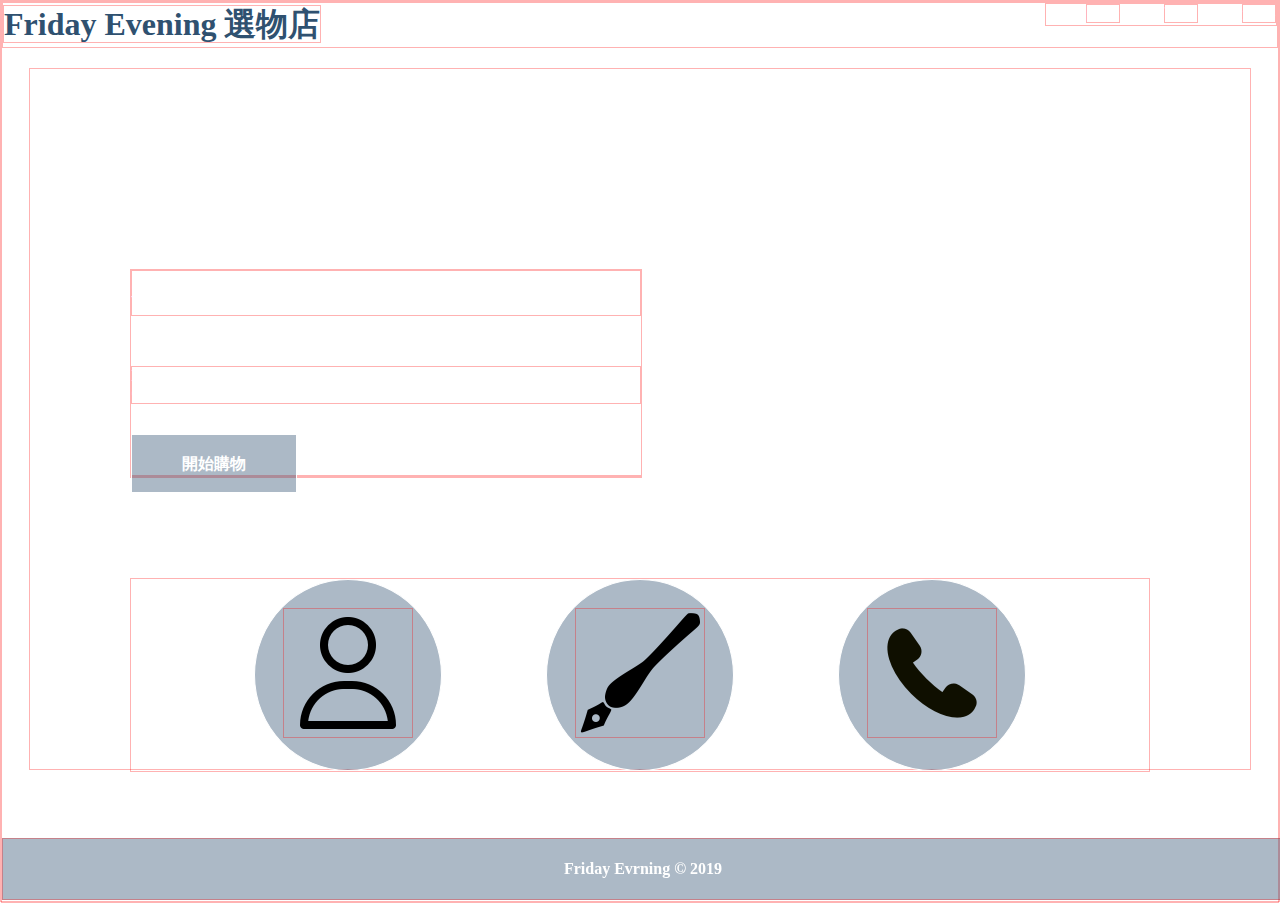
<file: index.html>
<!-- 種類:html -->
<!DOCTYPE html>
<!-- 語言:繁體中文 -->
<html lang="zh">
<!-- 網頁內容-->

<head>
    <meta charset="UTF-8">
    <title>Document</title>
    <!-- <style>
        #box {
            /* background-color: grey; */
            height: 500px;
        }
    </style> -->
    <link rel="stylesheet" href="style.css">
</head>
<!-- 網頁身體 -->

<body>
    <nav>

        <a href="index.html" id="logo">Friday Evening 選物店</a>

        <div class="nav-link">
            <a href="about.html">關於</a>
            <a href="#">商品</a>
            <a href="#">連絡</a>
        </div>

    </nav>
    <div id="box">

        <section id="content">
            <h1> 我們是Friday Evening 選物店</h1>
            <p>Lorem ipsum dolor sit amet consectetur adipisicing elit. Impedit, odio. Quo, nihil?</p>
            <a href="#">開始購物</a>
            <hr>
        </section>
        <!-- 圖片按鈕 -->
        <section id="button">
            <a href="#" class="button-mr"><img src="men.png" alt="關於我"></a>
            <a href="#" class="button-mr"><img src="pen.png" alt="產品"></a>
            <a href="#"><img src="phone.png" alt="聯絡"></a>
        </section>
    </div>


    <footer>
        Friday Evrning &copy; 2019
    </footer>

</body>

</html>
</file>
<file: style.css>
/* 所有元素 */
* {
    /* 邊框 - bd */
    border: 0.5px solid rgba(255, 0, 0, 0);
    /* 字型 ff */
    font-family: 微軟正黑體;
    /* 字體顏色 c#XXX */
    color: #ffffff;
    /* 字體寬度 fw */
    font-weight: 600;
    margin: 0;
    padding: 0;

    border: solid 1px rgba(255, 0, 0, 0.3)
}

body, html {
    /* 高度 h100p */
    height: 100%;
    /* 背景圖片 bgi */
    background-image: url("https://images.unsplash.com/photo-1518383636448-7e659f5e2fd5?ixlib=rb-1.2.1&ixid=eyJhcHBfaWQiOjExMzk2fQ&auto=format&fit=crop&w=1350&q=80");
    /* 背景大小 bgz */
    background-size: cover;
}

/* 盒子區塊 */
#box {
    /* background-color: rgba(255, 0, 0, 0.3); */
    height: 500px;
    width: 80%;
    /* 外距：上 右 下 左 */
    margin: 20px auto 0 auto;
    padding: 100px;
}

/* 導覽列區塊 */
#logo {
    /* 字體大小 fz2e */
    font-size: 2em;
    color: rgba(47, 81, 112, 1); 
}


#nav-link {
    /* 邊框底部 bdb */
    border-bottom: 1.5px solid #fff;
    /* 內距 p */
    padding: 7px 10px;
    color: rgba(47, 81, 112, 1); 
}

/* hover 滑入 */
nav a:hover {
    background-color: rgba(47, 81, 112, 0.4);
    color:#ffff; 

}

a {
    /* 文字裝飾 td */
    text-decoration: none;
}
/* 指 nav 裡面的 div */
nav div {
    /* 浮動：靠右 flr */
    float: right;
}

nav div a {
    margin-left: 40px;
}

/* 內容區塊 */
#content {
    width: 50%;
    margin-top: 100px;
}

#content a {
    border: 0.5px solid #fff;
    padding: 20px 50px;
    background-color: rgba(47, 81, 112, 0.4);
}

#content p {
    margin: 50px 0;
}

#content a:hover {
    background-color: rgba(47, 81, 112, 0);
    color: black;

}

/* 按扭區塊 */
#button {
    text-align: center;
    margin-top: 100px;
}

#button a {
    border: 0.5px solid #fff;
    padding: 28px;
    background-color: rgba(47, 81, 112, 0.4);
    border-radius: 50%;
    /* 行內區塊 dib */
    display: inline-block;
}

#button a.button-mr {
    margin-right: 100px;
}

#button a:hover {
    background-color: rgba(47, 81, 112, 0);

}

/* 頁尾 */
footer {
    background-color: rgba(47, 81, 112, 0.4);
    /* 定位：固定 psf */
    position: fixed;
    /* 底部距離 0 b0 */
    bottom: 0;
    width: 100%;
    height: 60px;
    text-align: center;
    /* 行高與高度相同：垂直至中，僅限一行內容 */
    line-height: 60px;
}

/* about */
#about{
    width:700px;
    height:500px;
    background-image: url("https://images.unsplash.com/photo-1527005980469-e172416c200b?ixlib=rb-1.2.1&ixid=eyJhcHBfaWQiOjEyMDd9&auto=format&fit=crop&w=634&q=80");
    block-size: cover;
    margin: 5% auto 0 auto;
    border: solid 25px #fff;
    border-radius: 10px;
    box-shadow: 30px 30px 10px rgba(0,0,0, 0.2);

    text-shadow: 5px 5px 5px rgba(0,0,0, 0.2);
    text-align: center;
    line-height: 500px;
}

#about h3{
    color: black;
}
</file>
